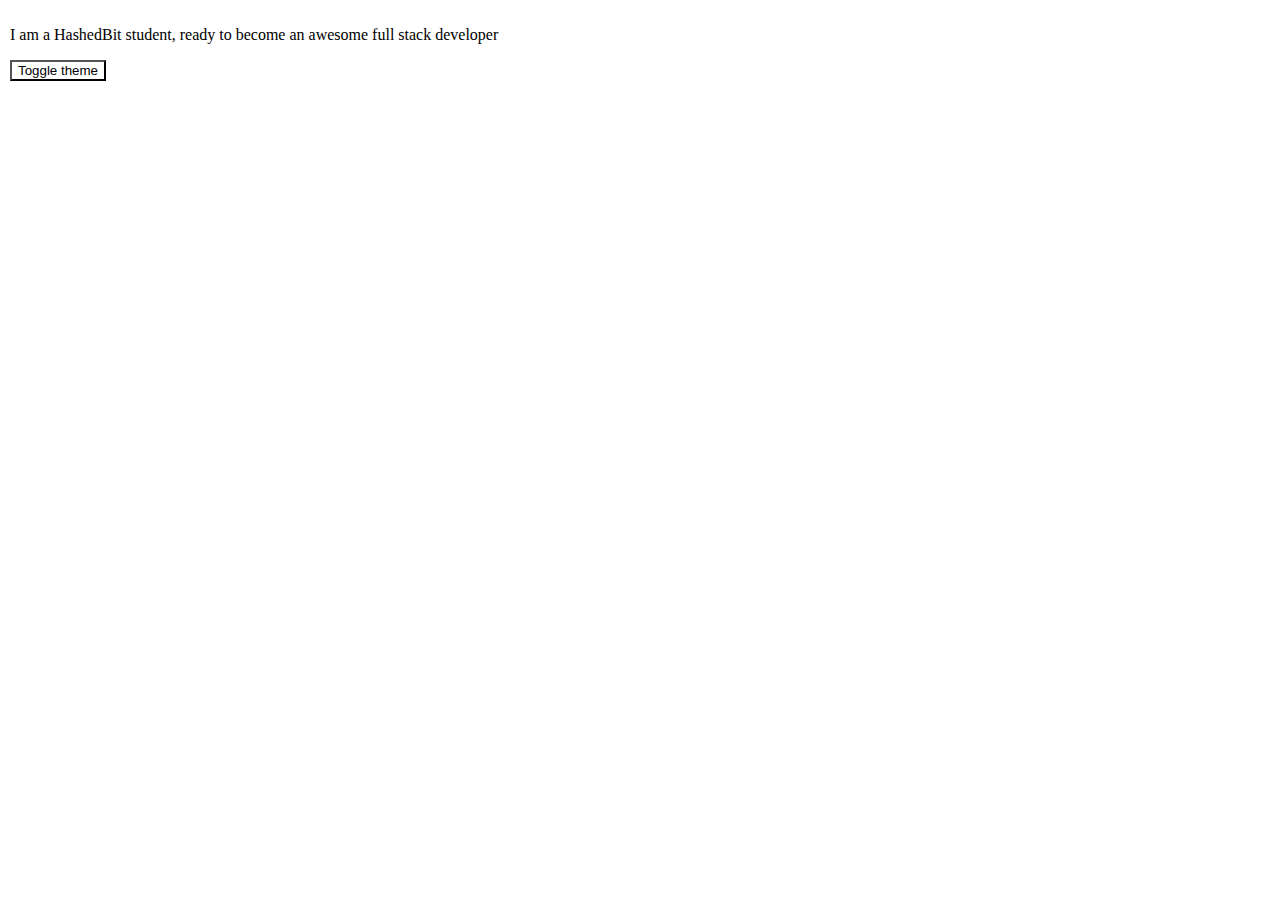
<file: Assignment4/Dark Theme/index.html>
<!DOCTYPE html>
<html lang="en">
<head>
    <meta charset="UTF-8">
    <meta name="viewport" content="width=device-width, initial-scale=1.0">
    <title>Document</title>
    <link rel="stylesheet" href="style.css">
    <script src="script.js"></script>
</head>
<body>
    <div id="app" class="day">
        <p>I am a HashedBit student, ready to become an awesome full stack developer</p>
        <button onclick="swapTheme()" id="swap" class="button_day">Toggle theme</button>
    </div>
</body>
</html>
</file>
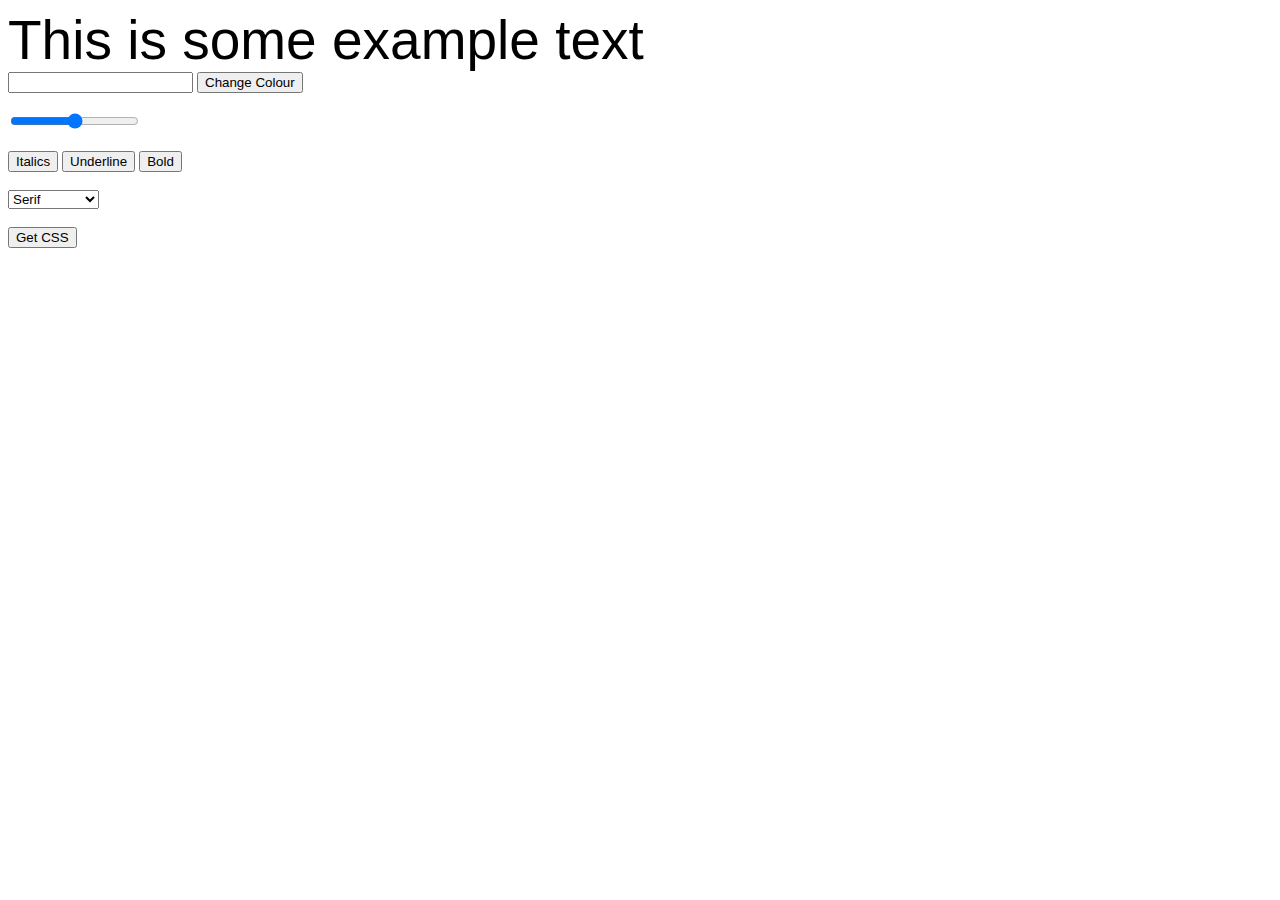
<file: Assignment4/Dynamic Css/index.html>
<!DOCTYPE html>
<html lang="en">
<head>
    <meta charset="UTF-8">
    <meta name="viewport" content="width=device-width, initial-scale=1.0">
    <title>Document</title>
    <link rel="stylesheet" href="style.css">
    <script src="script.js"></script>
</head>
<body>
    <div class='text-here' id='text-container'>This is some example text</div>


<input type="text" id="colorbox">

<button id="colorchange">Change Colour</button>

<br><br>

<input type="range" id="fontsize" min="10" max="100" value="55">
<br><br>


<button id="italic" class="stylebt">Italics</button>
<button id="underline" class="stylebt">Underline</button>
<button id="bold" class="stylebt">Bold</button>

<br><br>


<select id="list">
        <option value="serif">Serif</option>
        <option value="sans-serif">Sans-Serif</option>
        <option value="monospace">Monospace</option>
        <option value="cursive">Cursive</option>
        <option value="fantasy">Fantasy</option>
    </select>


<br><br>

<button id="getstyle">Get CSS</button>

<br><br>
<p id="css-props"></p>

</body>
</html>
</file>
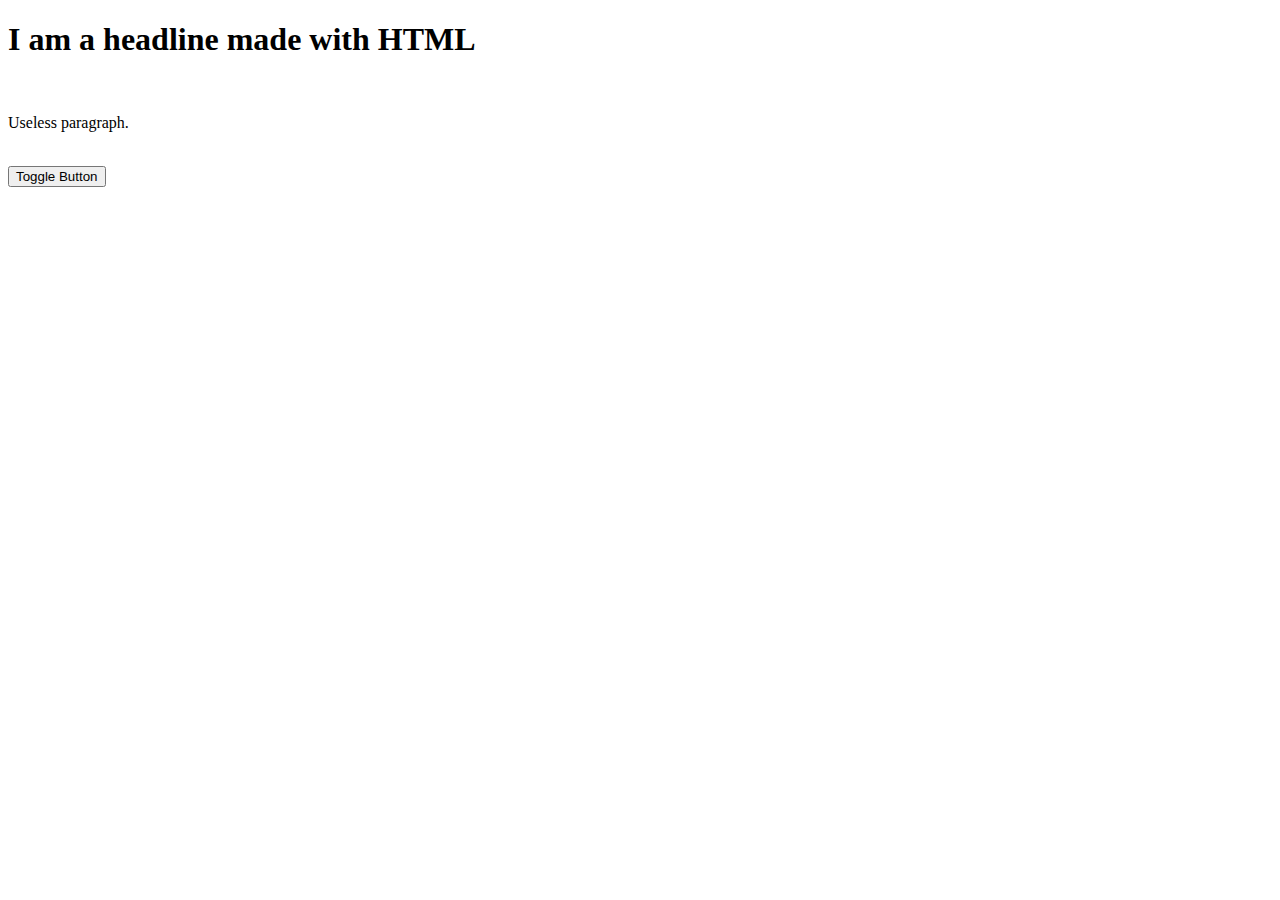
<file: Assignment4/Hide Show Para/index.html>
<!DOCTYPE html>
<html lang="en">
<head>
    <meta charset="UTF-8">
    <meta name="viewport" content="width=device-width, initial-scale=1.0">
    <title>Document</title>
    <script src="script.js"></script>
</head>
<body> 
<h1>I am a headline made with HTML</h1>
<br />
<p id="useless-paragraph">Useless paragraph.</p>
<br />
<button onclick="toggleVisibility()">Toggle Button</button>
</body>
</html>
</file>
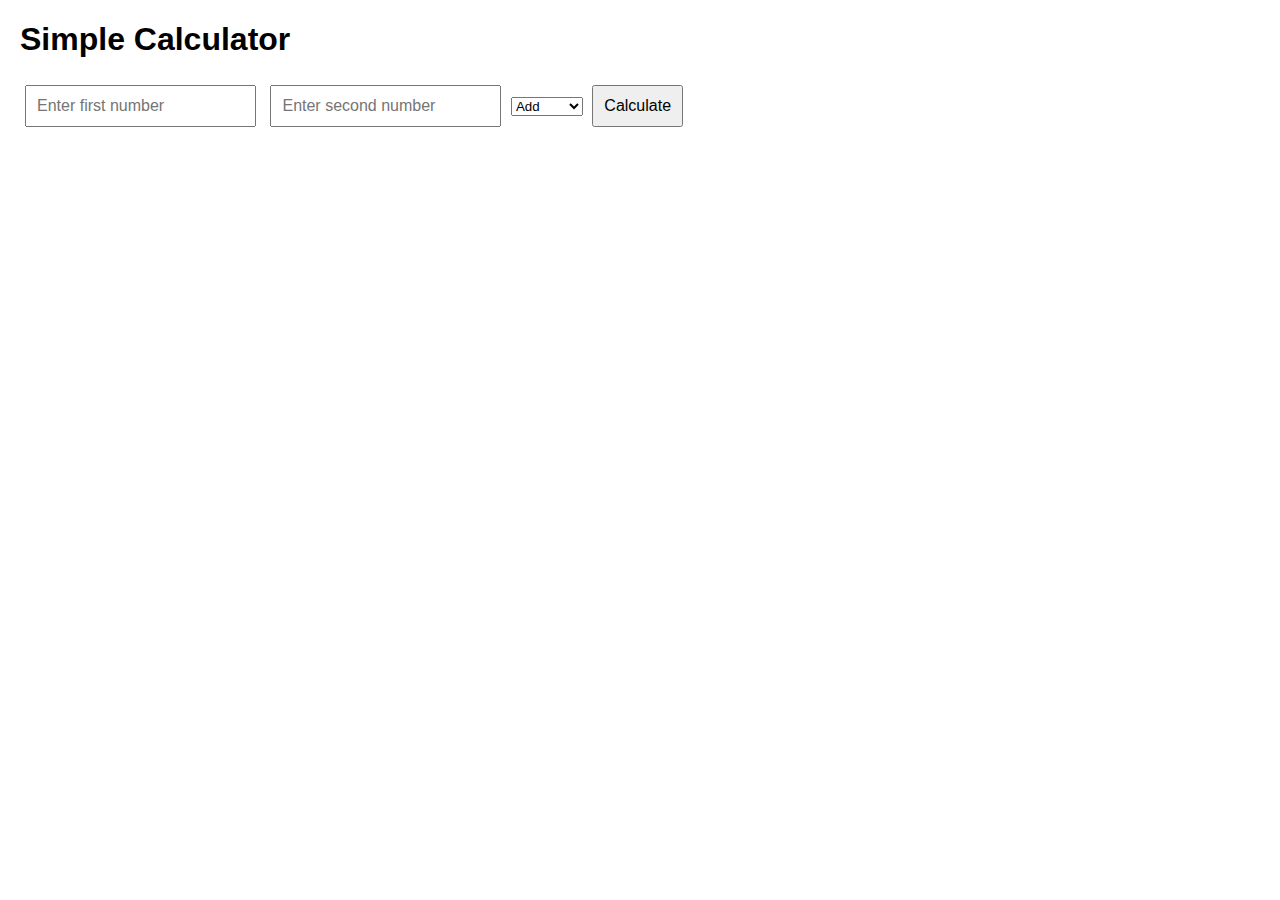
<file: Assignment2/calculator.html>
<!DOCTYPE html>
<html lang="en">
<head>
    <meta charset="UTF-8">
    <meta name="viewport" content="width=device-width, initial-scale=1.0">
    <title>Calculator</title>
    <style>
        body {
            font-family: Arial, sans-serif;
            margin: 20px;
        }
        input, button {
            margin: 5px;
            padding: 10px;
            font-size: 16px;
        }
    </style>
</head>
<body>
    <h1>Simple Calculator</h1>
    <input type="number" id="num1" placeholder="Enter first number" required>
    <input type="number" id="num2" placeholder="Enter second number" required>
    <select id="operation">
        <option value="add">Add</option>
        <option value="subtract">Subtract</option>
        <option value="multiply">Multiply</option>
        <option value="divide">Divide</option>
    </select>
    <button onclick="performCalculation()">Calculate</button>
    <h2 id="result"></h2>

    <script>
        function calculate(num1, num2, operation) {
            let result;

            switch (operation) {
                case 'add':
                    result = num1 + num2;
                    break;
                case 'subtract':
                    result = num1 - num2;
                    break;
                case 'multiply':
                    result = num1 * num2;
                    break;
                case 'divide':
                    if (num2 !== 0) {
                        result = num1 / num2;
                    } else {
                        return 'Error: Division by zero is not allowed.';
                    }
                    break;
                default:
                    return 'Error: Invalid operation.';
            }

            return result;
        }

        function performCalculation() {
            const num1 = parseFloat(document.getElementById("num1").value);
            const num2 = parseFloat(document.getElementById("num2").value);
            const operation = document.getElementById("operation").value;

            const output = calculate(num1, num2, operation);
            document.getElementById("result").innerText = "Result: " + output;
        }
    </script>
</body>
</html>
</file>
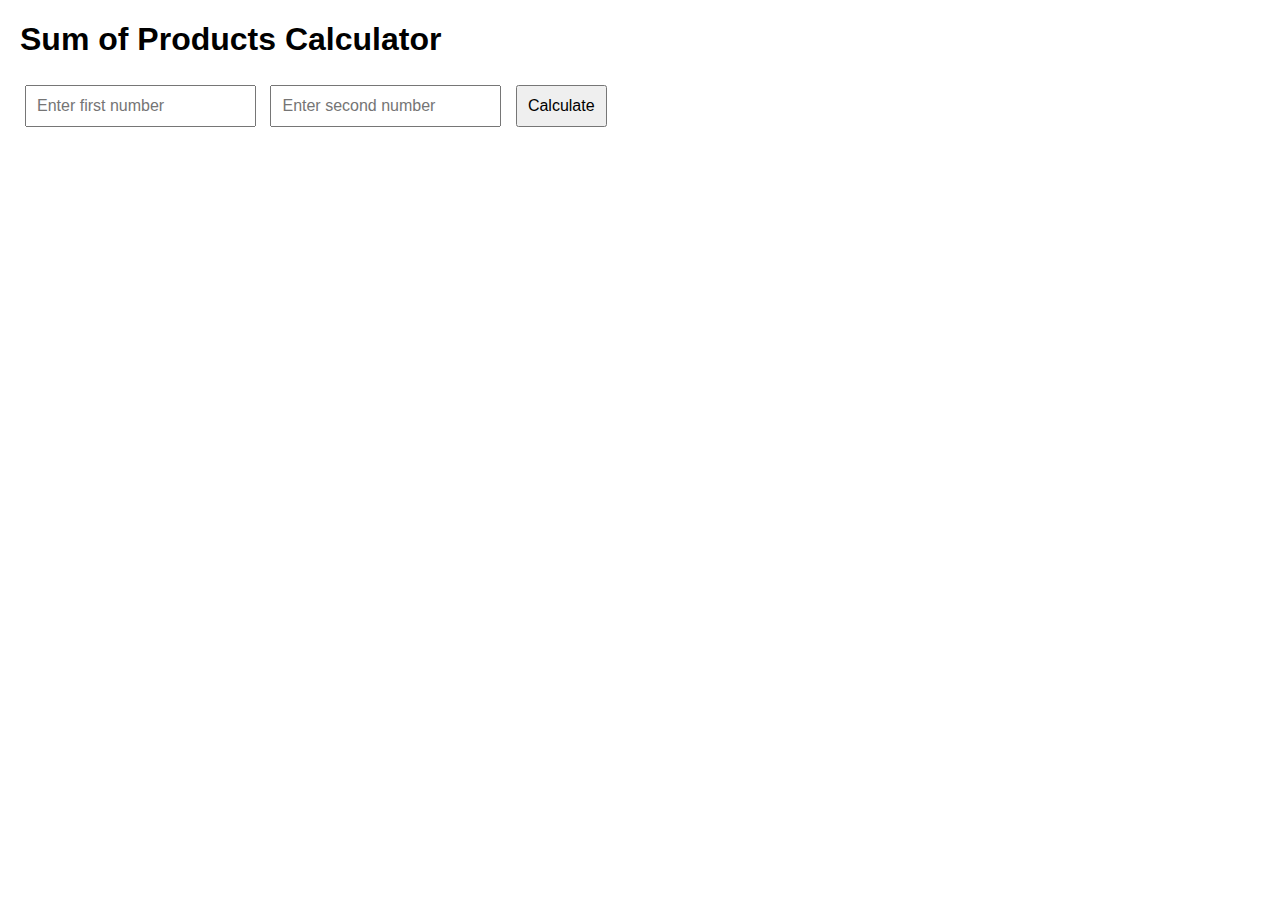
<file: Assignment2/sop.html>
<!DOCTYPE html>
<html lang="en">
<head>
    <meta charset="UTF-8">
    <meta name="viewport" content="width=device-width, initial-scale=1.0">
    <title>Sum of Products Calculator</title>
    <style>
        body {
            font-family: Arial, sans-serif;
            margin: 20px;
        }
        input, button {
            margin: 5px;
            padding: 10px;
            font-size: 16px;
        }
    </style>
</head>
<body>
    <h1>Sum of Products Calculator</h1>
    <input type="number" id="num1" placeholder="Enter first number" required>
    <input type="number" id="num2" placeholder="Enter second number" required>
    <button onclick="calculateSumOfProducts()">Calculate</button>
    <h2 id="result"></h2>

    <script>
        function sumOfProducts(n1, n2) {
            const str1 = n1.toString().split('').reverse();
            const str2 = n2.toString().split('').reverse();
            const maxLength = Math.max(str1.length, str2.length);
            let sum = 0;

            for (let i = 0; i < maxLength; i++) {
                const digit1 = parseInt(str1[i]) || 0; // Use 0 if the digit doesn't exist
                const digit2 = parseInt(str2[i]) || 0; // Use 0 if the digit doesn't exist
                sum += digit1 * digit2;
            }

            return sum;
        }

        function calculateSumOfProducts() {
            const num1 = parseInt(document.getElementById("num1").value);
            const num2 = parseInt(document.getElementById("num2").value);
            const result = sumOfProducts(num1, num2);
            document.getElementById("result").innerText = "Sum of Products: " + result;
        }
    </script>
</body>
</html>
</file>
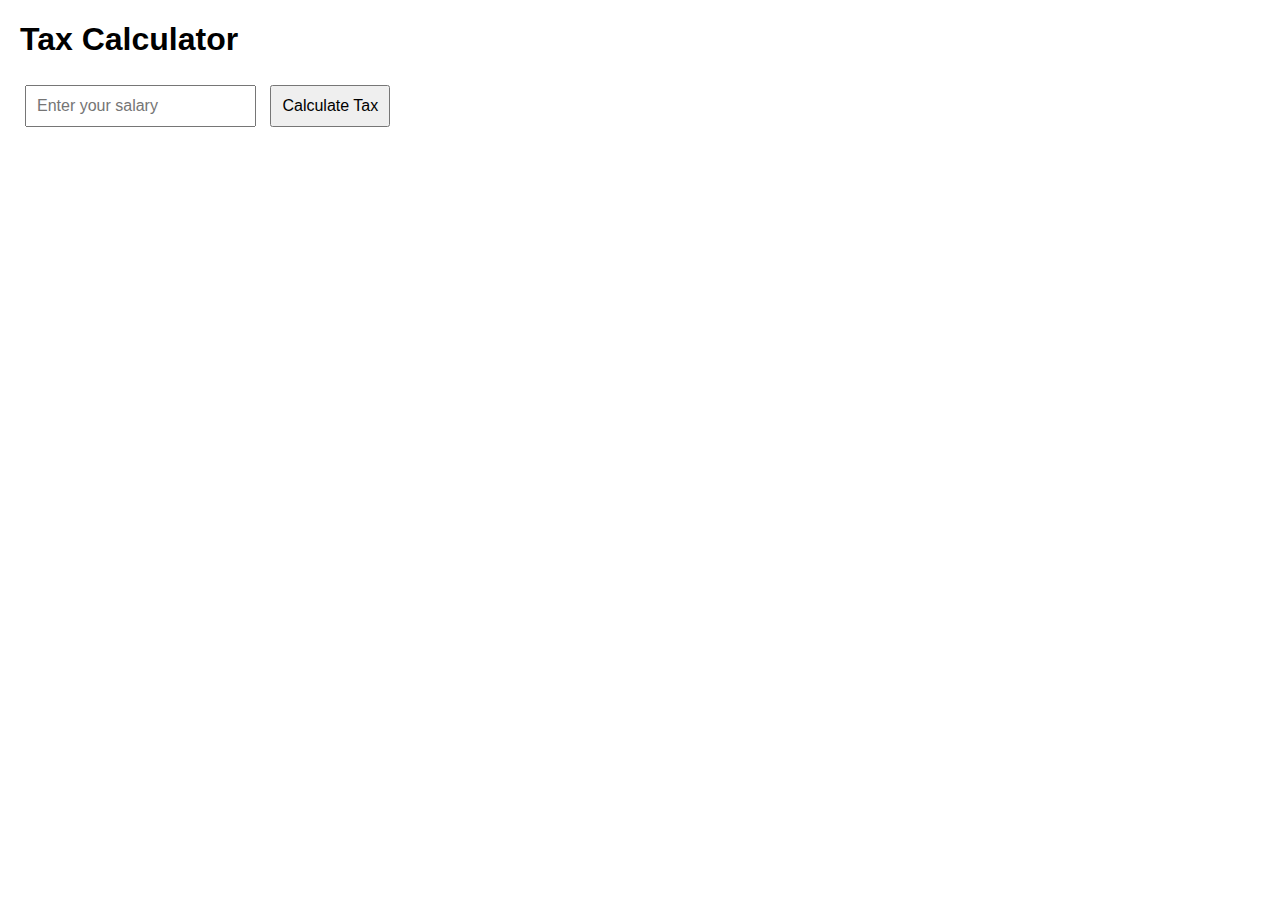
<file: Assignment2/taxslab.html>
<!DOCTYPE html>
<html lang="en">
<head>
    <meta charset="UTF-8">
    <meta name="viewport" content="width=device-width, initial-scale=1.0">
    <title>Tax Calculator</title>
    <style>
        body {
            font-family: Arial, sans-serif;
            margin: 20px;
        }
        input, button {
            margin: 5px;
            padding: 10px;
            font-size: 16px;
        }
    </style>
</head>
<body>
    <h1>Tax Calculator</h1>
    <input type="number" id="salary" placeholder="Enter your salary" required>
    <button onclick="calculateTax()">Calculate Tax</button>
    <h2 id="result"></h2>

    <script>
        function findTax(salary) {
            let taxRate;
            let taxAmount;

            // Determine the tax rate based on the salary
            switch (true) {
                case (salary > 0 && salary <= 500000):
                    taxRate = 0; // 0% tax
                    break;
                case (salary > 500000 && salary <= 1000000):
                    taxRate = 0.10; // 10% tax
                    break;
                case (salary > 1000000 && salary <= 1500000):
                    taxRate = 0.20; // 20% tax
                    break;
                case (salary > 1500000):
                    taxRate = 0.30; // 30% tax
                    break;
                default:
                    return 'Invalid salary amount.';
            }

            // Calculate the tax amount
            taxAmount = salary * taxRate;
            return taxAmount;
        }

        function calculateTax() {
            const salary = parseFloat(document.getElementById("salary").value);
            const taxAmount = findTax(salary);
            document.getElementById("result").innerText = "Tax Amount: " + taxAmount;
        }
    </script>
</body>
</html>
</file>
<file: Assignment4/Dark Theme/style.css>
.day {
    background-color: white;
    color: black;
}

.night {
    background-color: black;
    color: gold;
}

.button_night {
    background-color: darkblue;
    color: white;
}

.button_day{
    background-color: white;
    color: black;
}

html, body {
    margin: 0px;
    height: 100%;
}

#app {
    height: 100%;
    padding: 10px;
}
</file>
<file: Assignment4/Dynamic Css/style.css>
.text-here {
    font-size: 55px;
    font-family: sans-serif;
    color: black;
    text-decoration: none;
    font-style: normal;
    font-weight: normal;
    line-height: normal;
    text-align: left;
    letter-spacing: normal;
    word-spacing: normal;
}
</file>
